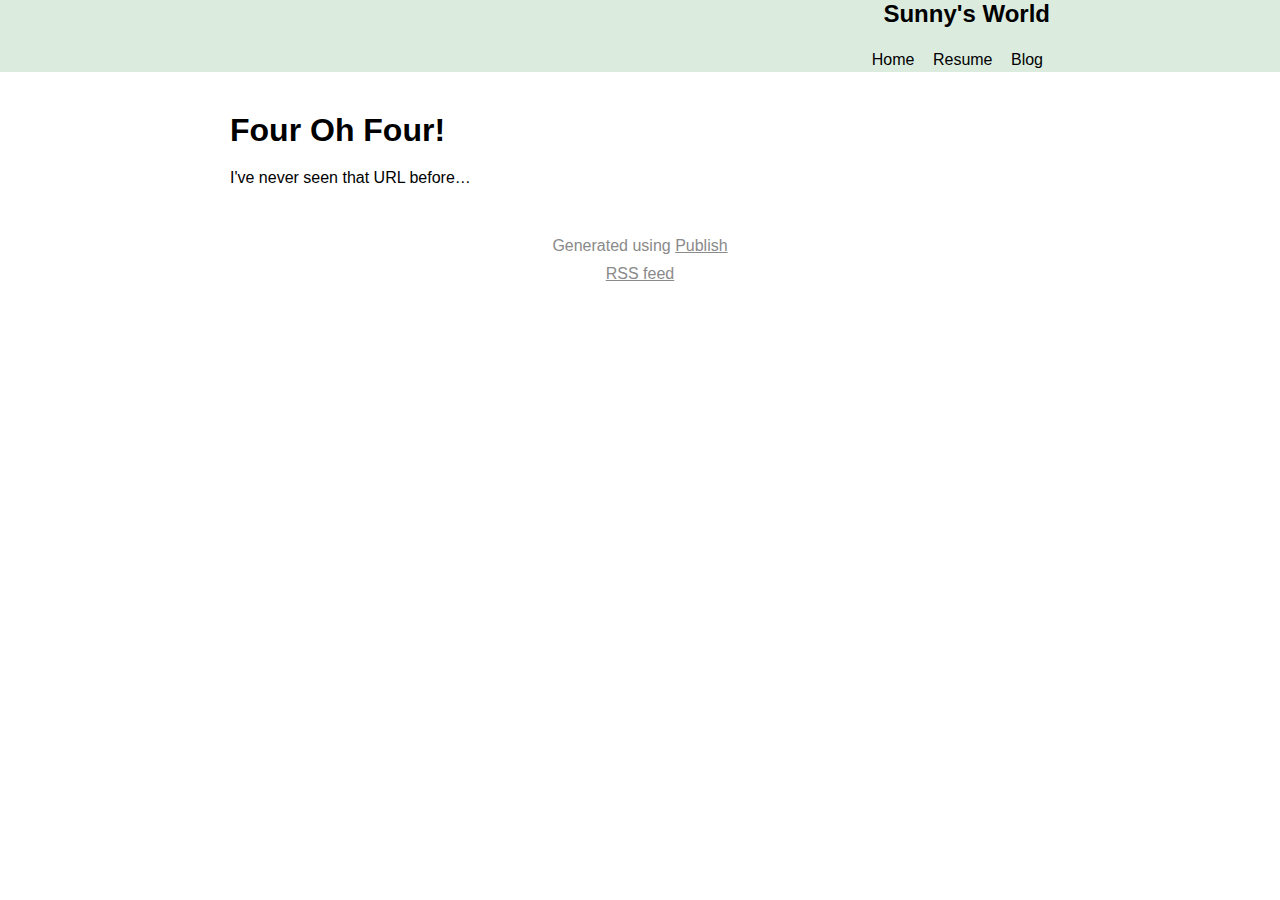
<file: 404/index.html>
<!doctype html>
<html lang="en">
 <head>
  <meta charset="UTF-8">
  <meta name="og:site_name" content="Sunny's World">
  <link rel="canonical" href="https://patelsunny.com/404">
  <meta name="twitter:url" content="https://patelsunny.com/404">
  <meta name="og:url" content="https://patelsunny.com/404">
  <title>Four Oh Four! | Sunny's World</title>
  <meta name="twitter:title" content="Four Oh Four! | Sunny's World">
  <meta name="og:title" content="Four Oh Four! | Sunny's World">
  <meta name="description" content="A curated list for Swift">
  <meta name="twitter:description" content="A curated list for Swift">
  <meta name="og:description" content="A curated list for Swift">
  <meta name="twitter:card" content="summary">
  <link rel="stylesheet" href="/styles.css" type="text/css">
  <meta name="viewport" content="width=device-width, initial-scale=1.0">
  <link rel="shortcut icon" href="/images/favicon.png" type="image/png">
  <link rel="alternate" href="/feed.rss" type="application/rss+xml" title="Subscribe to Sunny's World">
 </head>
 <body>
  <header>
   <div class="wrapper">
    <a class="site-name" href="/">Sunny's World</a>
    <nav>
     <ul>
      <li><a href="/home">Home</a></li>
      <li><a href="/resume">Resume</a></li>
      <li><a href="/blog">Blog</a></li>
     </ul>
    </nav>
   </div>
  </header>
  <div class="wrapper">
   <h1>Four Oh Four!</h1>
   <p>I've never seen that URL before…</p>
  </div>
  <footer>
   <p>Generated using <a href="https://github.com/johnsundell/publish">Publish</a></p>
   <p><a href="/feed.rss">RSS feed</a></p>
  </footer>
 </body>
</html>
</file>
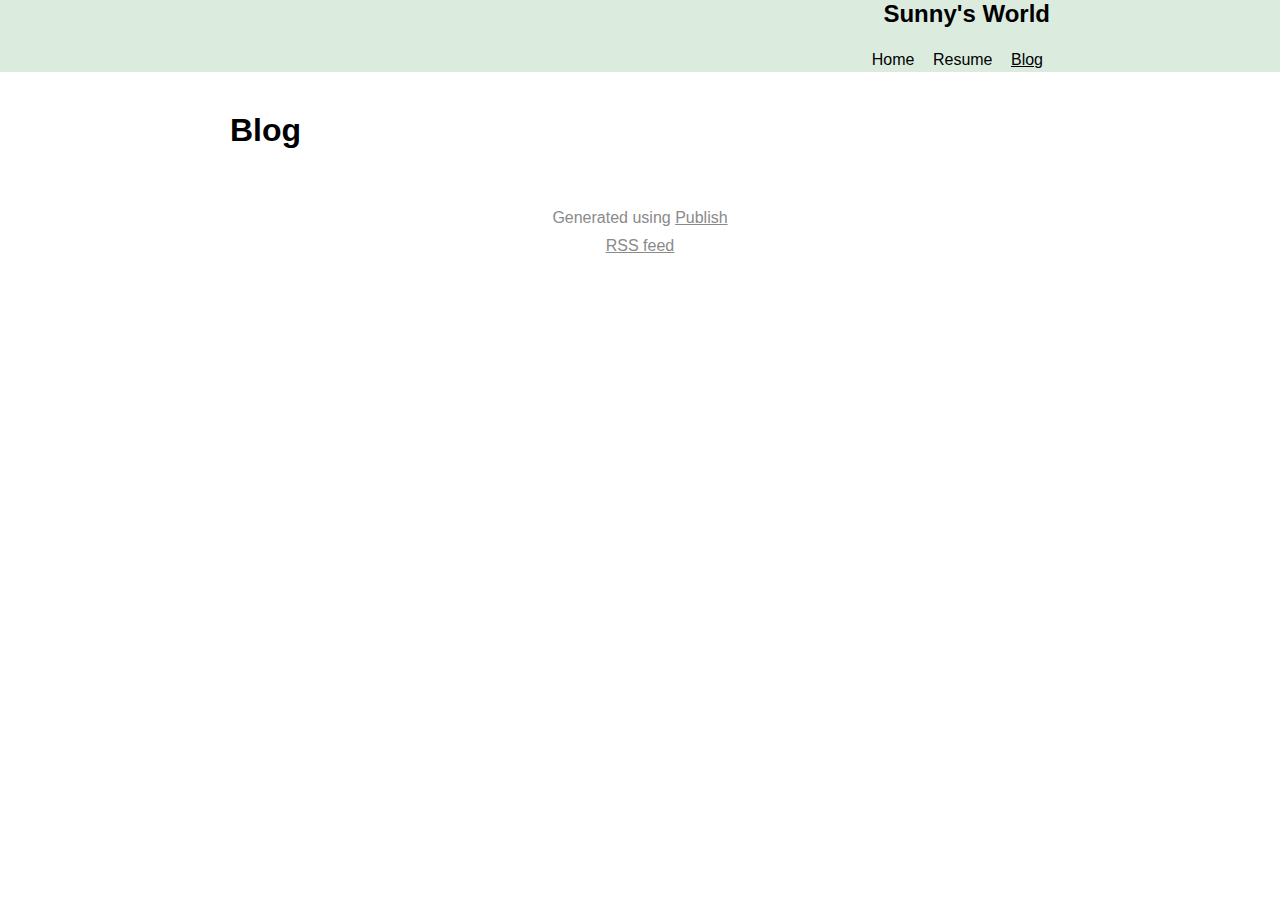
<file: blog/index.html>
<!doctype html>
<html lang="en">
 <head>
  <meta charset="UTF-8">
  <meta name="og:site_name" content="Sunny's World">
  <link rel="canonical" href="https://patelsunny.com/blog">
  <meta name="twitter:url" content="https://patelsunny.com/blog">
  <meta name="og:url" content="https://patelsunny.com/blog">
  <title>Blog | Sunny's World</title>
  <meta name="twitter:title" content="Blog | Sunny's World">
  <meta name="og:title" content="Blog | Sunny's World">
  <meta name="description" content="A curated list for Swift">
  <meta name="twitter:description" content="A curated list for Swift">
  <meta name="og:description" content="A curated list for Swift">
  <meta name="twitter:card" content="summary">
  <link rel="stylesheet" href="/styles.css" type="text/css">
  <meta name="viewport" content="width=device-width, initial-scale=1.0">
  <link rel="shortcut icon" href="/images/favicon.png" type="image/png">
  <link rel="alternate" href="/feed.rss" type="application/rss+xml" title="Subscribe to Sunny's World">
 </head>
 <body>
  <header>
   <div class="wrapper">
    <a class="site-name" href="/">Sunny's World</a>
    <nav>
     <ul>
      <li><a href="/home">Home</a></li>
      <li><a href="/resume">Resume</a></li>
      <li><a class="selected" href="/blog">Blog</a></li>
     </ul>
    </nav>
   </div>
  </header>
  <div class="wrapper">
   <h1>Blog</h1>
   <ul class="item-list"></ul>
  </div>
  <footer>
   <p>Generated using <a href="https://github.com/johnsundell/publish">Publish</a></p>
   <p><a href="/feed.rss">RSS feed</a></p>
  </footer>
 </body>
</html>
</file>
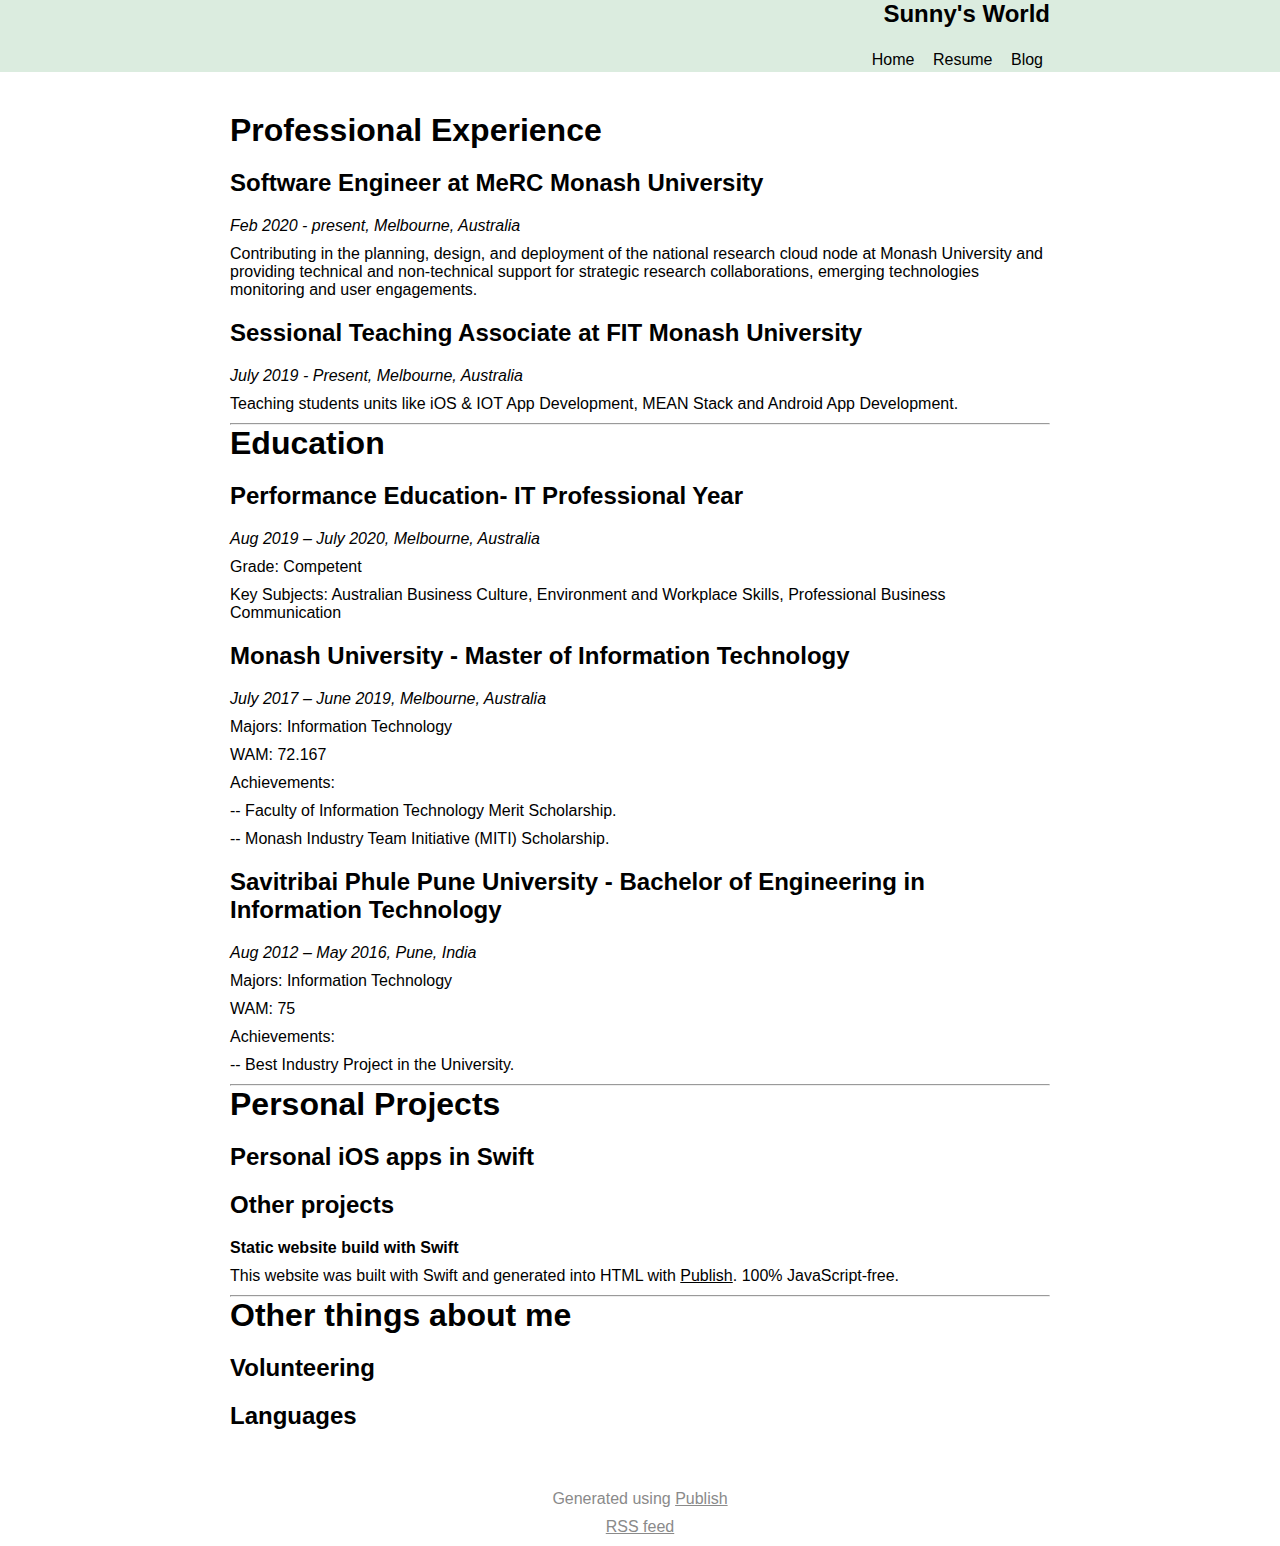
<file: resume/index.html>
<!doctype html>
<html lang="en">
 <head>
  <meta charset="UTF-8">
  <meta name="og:site_name" content="Sunny's World">
  <link rel="canonical" href="https://patelsunny.com/resume">
  <meta name="twitter:url" content="https://patelsunny.com/resume">
  <meta name="og:url" content="https://patelsunny.com/resume">
  <title>Resume | Sunny's World</title>
  <meta name="twitter:title" content="Resume | Sunny's World">
  <meta name="og:title" content="Resume | Sunny's World">
  <meta name="description" content="A curated list for Swift">
  <meta name="twitter:description" content="A curated list for Swift">
  <meta name="og:description" content="A curated list for Swift">
  <meta name="twitter:card" content="summary">
  <link rel="stylesheet" href="/styles.css" type="text/css">
  <meta name="viewport" content="width=device-width, initial-scale=1.0">
  <link rel="shortcut icon" href="/images/favicon.png" type="image/png">
  <link rel="alternate" href="/feed.rss" type="application/rss+xml" title="Subscribe to Sunny's World">
 </head>
 <body>
  <header>
   <div class="wrapper">
    <a class="site-name" href="/">Sunny's World</a>
    <nav>
     <ul>
      <li><a href="/home">Home</a></li>
      <li><a href="/resume">Resume</a></li>
      <li><a href="/blog">Blog</a></li>
     </ul>
    </nav>
   </div>
  </header>
  <div class="wrapper">
   <h1>Professional Experience</h1>
   <h2>Software Engineer at MeRC Monash University</h2>
   <p><em>Feb 2020 - present, Melbourne, Australia</em></p>
   <p>Contributing in the planning, design, and deployment of the national research cloud node at Monash University and providing technical and non-technical support for strategic research collaborations, emerging technologies monitoring and user engagements.</p>
   <h2>Sessional Teaching Associate at FIT Monash University</h2>
   <p><em>July 2019 - Present, Melbourne, Australia</em></p>
   <p>Teaching students units like iOS &amp; IOT App Development, MEAN Stack and Android App Development.</p>
   <hr>
   <h1>Education</h1>
   <h2>Performance Education- IT Professional Year</h2>
   <p><em>Aug 2019 – July 2020, Melbourne, Australia</em></p>
   <p>Grade: Competent</p>
   <p>Key Subjects: Australian Business Culture, Environment and Workplace Skills, Professional Business Communication</p>
   <h2>Monash University - Master of Information Technology</h2>
   <p><em>July 2017 – June 2019, Melbourne, Australia</em></p>
   <p>Majors: Information Technology</p>
   <p>WAM: 72.167</p>
   <p>Achievements:</p>
   <p>-- Faculty of Information Technology Merit Scholarship.</p>
   <p>-- Monash Industry Team Initiative (MITI) Scholarship.</p>
   <h2>Savitribai Phule Pune University - Bachelor of Engineering in Information Technology</h2>
   <p><em>Aug 2012 – May 2016, Pune, India</em></p>
   <p>Majors: Information Technology</p>
   <p>WAM: 75</p>
   <p>Achievements:</p>
   <p>-- Best Industry Project in the University.</p>
   <hr>
   <h1>Personal Projects</h1>
   <h2>Personal iOS apps in Swift</h2>
   <h2>Other projects</h2>
   <p><strong>Static website build with Swift</strong></p>
   <p>This website was built with Swift and generated into HTML with <a href="https://github.com/johnsundell/publish">Publish</a>. 100% JavaScript-free.</p>
   <hr>
   <h1>Other things about me</h1>
   <h2>Volunteering</h2>
   <h2>Languages</h2>
  </div>
  <footer>
   <p>Generated using <a href="https://github.com/johnsundell/publish">Publish</a></p>
   <p><a href="/feed.rss">RSS feed</a></p>
  </footer>
 </body>
</html>
</file>
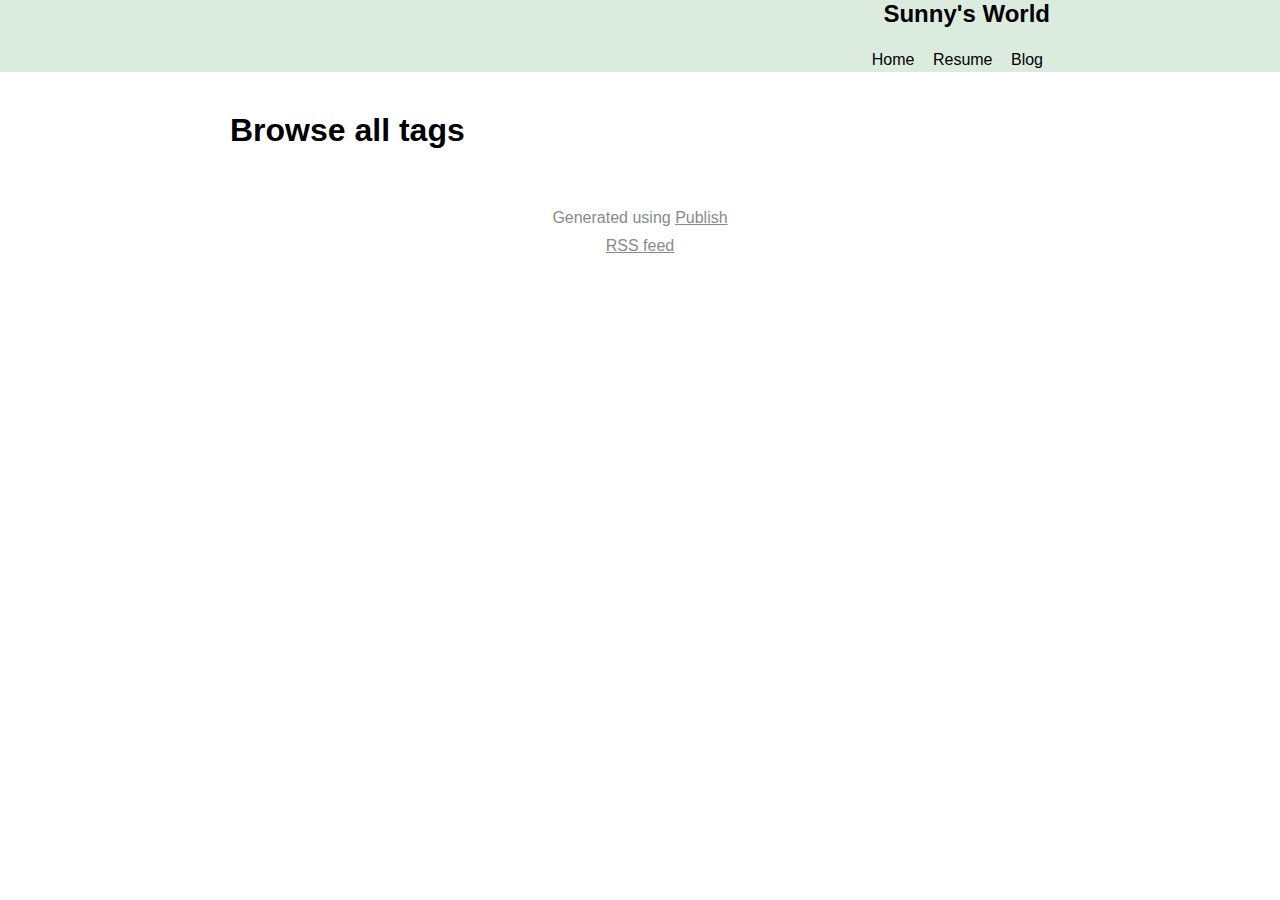
<file: tags/index.html>
<!doctype html>
<html lang="en">
 <head>
  <meta charset="UTF-8">
  <meta name="og:site_name" content="Sunny's World">
  <link rel="canonical" href="https://patelsunny.com/tags">
  <meta name="twitter:url" content="https://patelsunny.com/tags">
  <meta name="og:url" content="https://patelsunny.com/tags">
  <title>Sunny's World</title>
  <meta name="twitter:title" content="Sunny's World">
  <meta name="og:title" content="Sunny's World">
  <meta name="description" content="A curated list for Swift">
  <meta name="twitter:description" content="A curated list for Swift">
  <meta name="og:description" content="A curated list for Swift">
  <meta name="twitter:card" content="summary">
  <link rel="stylesheet" href="/styles.css" type="text/css">
  <meta name="viewport" content="width=device-width, initial-scale=1.0">
  <link rel="shortcut icon" href="/images/favicon.png" type="image/png">
  <link rel="alternate" href="/feed.rss" type="application/rss+xml" title="Subscribe to Sunny's World">
 </head>
 <body>
  <header>
   <div class="wrapper">
    <a class="site-name" href="/">Sunny's World</a>
    <nav>
     <ul>
      <li><a href="/home">Home</a></li>
      <li><a href="/resume">Resume</a></li>
      <li><a href="/blog">Blog</a></li>
     </ul>
    </nav>
   </div>
  </header>
  <div class="wrapper">
   <h1>Browse all tags</h1>
   <ul class="all-tags"></ul>
  </div>
  <footer>
   <p>Generated using <a href="https://github.com/johnsundell/publish">Publish</a></p>
   <p><a href="/feed.rss">RSS feed</a></p>
  </footer>
 </body>
</html>
</file>
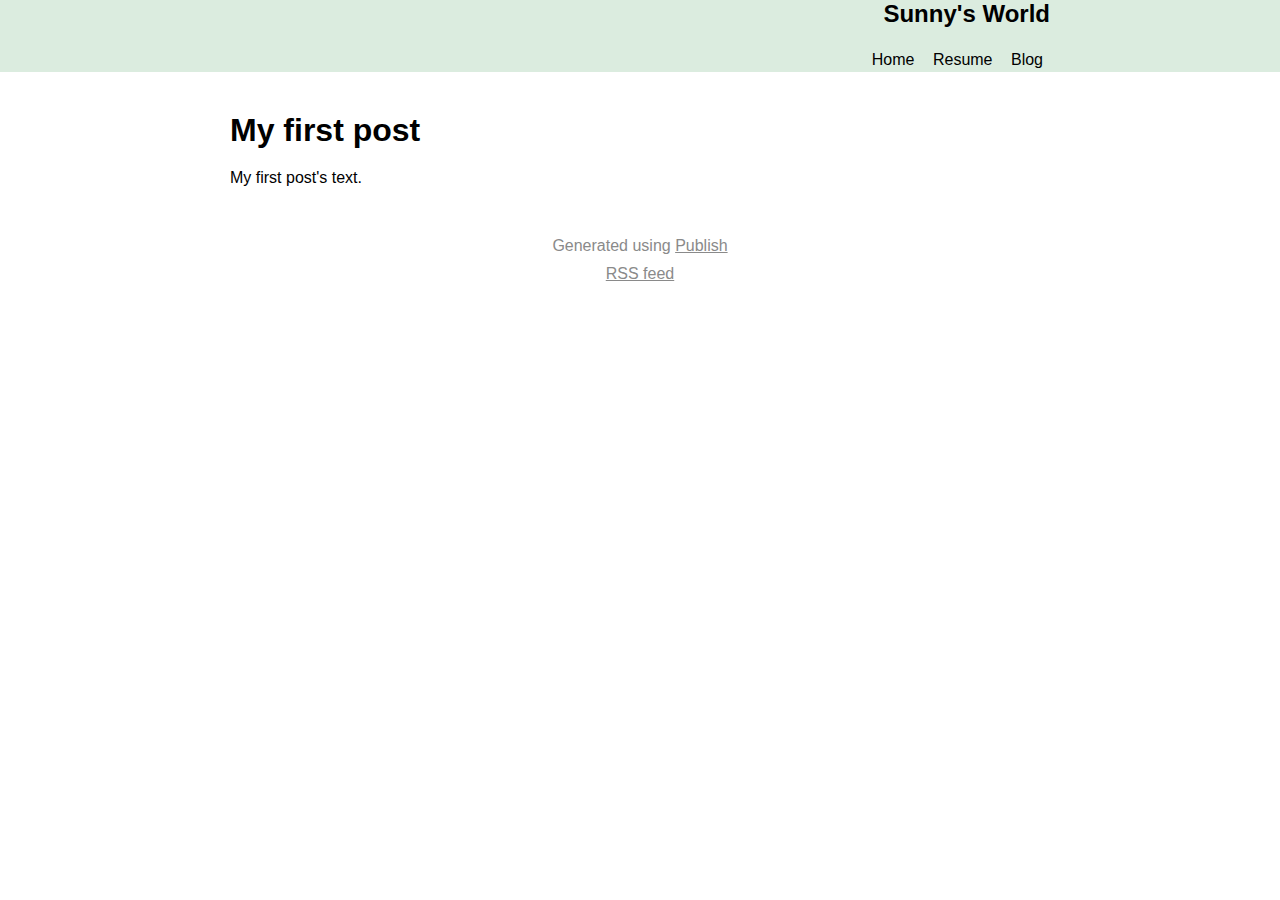
<file: posts/first-post/index.html>
<!doctype html>
<html lang="en">
 <head>
  <meta charset="UTF-8">
  <meta name="og:site_name" content="Sunny's World">
  <link rel="canonical" href="https://patelsunny.com/posts/first-post">
  <meta name="twitter:url" content="https://patelsunny.com/posts/first-post">
  <meta name="og:url" content="https://patelsunny.com/posts/first-post">
  <title>My first post | Sunny's World</title>
  <meta name="twitter:title" content="My first post | Sunny's World">
  <meta name="og:title" content="My first post | Sunny's World">
  <meta name="description" content="A description of my first post.">
  <meta name="twitter:description" content="A description of my first post.">
  <meta name="og:description" content="A description of my first post.">
  <meta name="twitter:card" content="summary">
  <link rel="stylesheet" href="/styles.css" type="text/css">
  <meta name="viewport" content="width=device-width, initial-scale=1.0">
  <link rel="shortcut icon" href="/images/favicon.png" type="image/png">
  <link rel="alternate" href="/feed.rss" type="application/rss+xml" title="Subscribe to Sunny's World">
 </head>
 <body>
  <header>
   <div class="wrapper">
    <a class="site-name" href="/">Sunny's World</a>
    <nav>
     <ul>
      <li><a href="/home">Home</a></li>
      <li><a href="/resume">Resume</a></li>
      <li><a href="/blog">Blog</a></li>
     </ul>
    </nav>
   </div>
  </header>
  <div class="wrapper">
   <h1>My first post</h1>
   <p>My first post's text.</p>
  </div>
  <footer>
   <p>Generated using <a href="https://github.com/johnsundell/publish">Publish</a></p>
   <p><a href="/feed.rss">RSS feed</a></p>
  </footer>
 </body>
</html>
</file>
<file: styles.css>
/**
*  Publish Foundation theme
*  Copyright (c) John Sundell 2019
*  MIT license, see LICENSE file for details
*/
/* line 8, ../../../../../../../../Documents/iOS/SunnyWebsite/Sources/SunnyWebsite/Theme/styles.scss */
* {
  margin: 0;
  padding: 0;
  box-sizing: border-box;
}

/* line 14, ../../../../../../../../Documents/iOS/SunnyWebsite/Sources/SunnyWebsite/Theme/styles.scss */
body {
  background: #fff;
  color: #000;
  font-family: Helvetica, Arial;
  text-align: center;
}

/* line 21, ../../../../../../../../Documents/iOS/SunnyWebsite/Sources/SunnyWebsite/Theme/styles.scss */
.wrapper {
  max-width: 900px;
  margin-left: auto;
  margin-right: auto;
  padding: 40px;
  text-align: left;
}

/* line 29, ../../../../../../../../Documents/iOS/SunnyWebsite/Sources/SunnyWebsite/Theme/styles.scss */
header {
  background-color: #dbecdf;
}

/* line 33, ../../../../../../../../Documents/iOS/SunnyWebsite/Sources/SunnyWebsite/Theme/styles.scss */
header .wrapper {
  padding-top: 0px;
  padding-bottom: 0px;
  text-align: right;
}

/* line 39, ../../../../../../../../Documents/iOS/SunnyWebsite/Sources/SunnyWebsite/Theme/styles.scss */
header a {
  text-decoration: none;
}

/* line 43, ../../../../../../../../Documents/iOS/SunnyWebsite/Sources/SunnyWebsite/Theme/styles.scss */
header .site-name {
  font-size: 1.5em;
  color: #000;
  font-weight: bold;
}

/* line 49, ../../../../../../../../Documents/iOS/SunnyWebsite/Sources/SunnyWebsite/Theme/styles.scss */
nav {
  margin-top: 20px;
}

/* line 53, ../../../../../../../../Documents/iOS/SunnyWebsite/Sources/SunnyWebsite/Theme/styles.scss */
nav li {
  display: inline-block;
  margin: 0 7px;
  line-height: 1.5em;
}

/* line 59, ../../../../../../../../Documents/iOS/SunnyWebsite/Sources/SunnyWebsite/Theme/styles.scss */
nav li a.selected {
  text-decoration: underline;
}

/* line 63, ../../../../../../../../Documents/iOS/SunnyWebsite/Sources/SunnyWebsite/Theme/styles.scss */
h1 {
  margin-bottom: 20px;
  font-size: 2em;
}

/* line 68, ../../../../../../../../Documents/iOS/SunnyWebsite/Sources/SunnyWebsite/Theme/styles.scss */
h2 {
  margin: 20px 0;
}

/* line 72, ../../../../../../../../Documents/iOS/SunnyWebsite/Sources/SunnyWebsite/Theme/styles.scss */
p {
  margin-bottom: 10px;
}

/* line 76, ../../../../../../../../Documents/iOS/SunnyWebsite/Sources/SunnyWebsite/Theme/styles.scss */
a {
  color: inherit;
}

/* line 80, ../../../../../../../../Documents/iOS/SunnyWebsite/Sources/SunnyWebsite/Theme/styles.scss */
.description {
  margin-bottom: 40px;
}

/* line 84, ../../../../../../../../Documents/iOS/SunnyWebsite/Sources/SunnyWebsite/Theme/styles.scss */
.item-list > li {
  display: block;
  padding: 20px;
  border-radius: 20px;
  background-color: #eee;
  margin-bottom: 20px;
}

/* line 92, ../../../../../../../../Documents/iOS/SunnyWebsite/Sources/SunnyWebsite/Theme/styles.scss */
.item-list > li:last-child {
  margin-bottom: 0;
}

/* line 96, ../../../../../../../../Documents/iOS/SunnyWebsite/Sources/SunnyWebsite/Theme/styles.scss */
.item-list h1 {
  margin-bottom: 15px;
  font-size: 1.3em;
}

/* line 101, ../../../../../../../../Documents/iOS/SunnyWebsite/Sources/SunnyWebsite/Theme/styles.scss */
.item-list p {
  margin-bottom: 0;
}

/* line 105, ../../../../../../../../Documents/iOS/SunnyWebsite/Sources/SunnyWebsite/Theme/styles.scss */
.tag-list {
  margin-bottom: 15px;
}

/* line 109, ../../../../../../../../Documents/iOS/SunnyWebsite/Sources/SunnyWebsite/Theme/styles.scss */
.tag-list li,
.tag {
  display: inline-block;
  background-color: #000;
  color: #ddd;
  padding: 4px 6px;
  border-radius: 5px;
  margin-right: 5px;
}

/* line 119, ../../../../../../../../Documents/iOS/SunnyWebsite/Sources/SunnyWebsite/Theme/styles.scss */
.tag-list a,
.tag a {
  text-decoration: none;
}

/* line 124, ../../../../../../../../Documents/iOS/SunnyWebsite/Sources/SunnyWebsite/Theme/styles.scss */
.item-page .tag-list {
  display: inline-block;
}

/* line 128, ../../../../../../../../Documents/iOS/SunnyWebsite/Sources/SunnyWebsite/Theme/styles.scss */
.content {
  margin-bottom: 40px;
}

/* line 132, ../../../../../../../../Documents/iOS/SunnyWebsite/Sources/SunnyWebsite/Theme/styles.scss */
.browse-all {
  display: block;
  margin-bottom: 30px;
}

/* line 137, ../../../../../../../../Documents/iOS/SunnyWebsite/Sources/SunnyWebsite/Theme/styles.scss */
.all-tags li {
  font-size: 1.4em;
  margin-right: 10px;
  padding: 6px 10px;
}

/* line 143, ../../../../../../../../Documents/iOS/SunnyWebsite/Sources/SunnyWebsite/Theme/styles.scss */
footer {
  color: #8a8a8a;
}

@media (prefers-color-scheme: dark) {
  /* line 148, ../../../../../../../../Documents/iOS/SunnyWebsite/Sources/SunnyWebsite/Theme/styles.scss */
  body {
    background-color: #222;
  }
  /* line 152, ../../../../../../../../Documents/iOS/SunnyWebsite/Sources/SunnyWebsite/Theme/styles.scss */
  body,
header .site-name {
    color: #ddd;
  }
  /* line 157, ../../../../../../../../Documents/iOS/SunnyWebsite/Sources/SunnyWebsite/Theme/styles.scss */
  .item-list > li {
    background-color: #333;
  }
  /* line 161, ../../../../../../../../Documents/iOS/SunnyWebsite/Sources/SunnyWebsite/Theme/styles.scss */
  header {
    background-color: #000;
  }
}

@media (max-width: 600px) {
  /* line 167, ../../../../../../../../Documents/iOS/SunnyWebsite/Sources/SunnyWebsite/Theme/styles.scss */
  .wrapper {
    padding: 40px 20px;
  }
}
</file>
